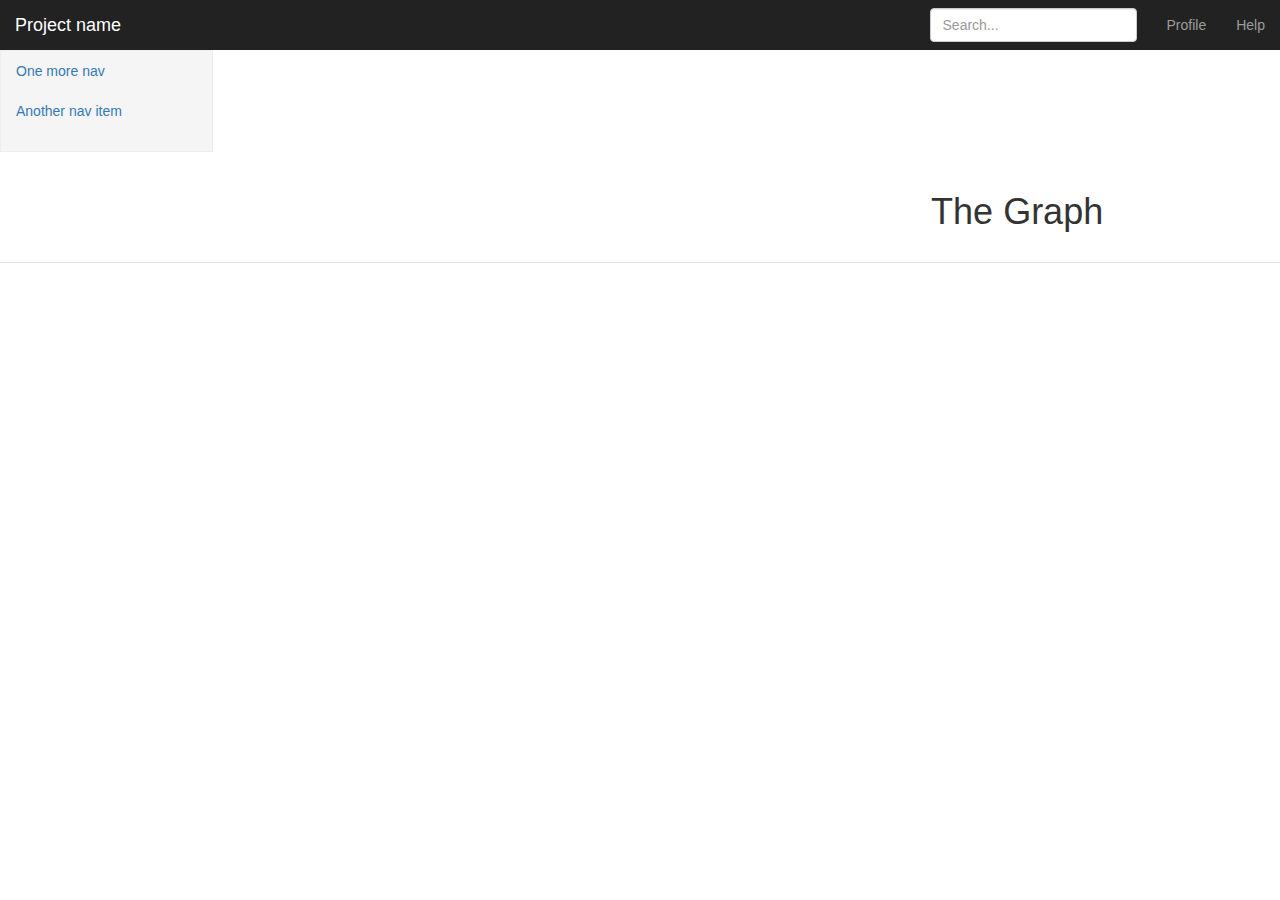
<file: server/home.html>
<!DOCTYPE html>
<head>
    <meta charset="utf-8">
    <meta http-equiv="X-UA-Compatible" content="IE=edge">
    <meta name="viewport" content="width=device-width, initial-scale=1">
    <!-- The above 3 meta tags *must* come first in the head; any other head content must come *after* these tags -->
    <meta name="description" content="">
    <meta name="author" content="140849,Axtux">
    <link rel="icon" href="./favicon.ico">

    <title>Graphisy</title>
    
    <link href="./css/bootstrap.min.css" rel="stylesheet">
    <link href="./css/dashboard.css" rel="stylesheet">
  </head>
  <body>
    <nav class="navbar navbar-inverse navbar-fixed-top">
      <div class="container-fluid">
        <div class="navbar-header">
          <button type="button" class="navbar-toggle collapsed" data-toggle="collapse" data-target="#navbar" aria-expanded="false" aria-controls="navbar">
            <span class="sr-only">Toggle navigation</span>
            <span class="icon-bar"></span>
            <span class="icon-bar"></span>
            <span class="icon-bar"></span>
          </button>
          <a class="navbar-brand" href="#">Project name</a>
        </div>
        <div id="navbar" class="navbar-collapse collapse">
          <ul class="nav navbar-nav navbar-right">
            <li><a href="#">Profile</a></li>
            <li><a href="#">Help</a></li>
          </ul>
          <form class="navbar-form navbar-right">
            <input class="form-control" placeholder="Search..." type="text"/>
          </form>
        </div>
      </div>
    </nav>
    
    <div class="container-fluid">
      <div class="row">
        <div class="col-sm-3 col-md-2 sidebar">
          <ul class="nav nav-sidebar">
            <li><a href="" data-toggle="modal" data-target=".bs-example-modal-lg">One more nav</a></li>
            <li><a href="">Another nav item</a></li>
          </ul>
        </div>
        <div class="col-sm-9 col-sm-offset-3 col-md-10 col-md-offset-2 main">
          <div class = "row">
            <div class = "col-md-8" background-color = "#00ff00"></div>
            <div class = "col-md-4" background-color = "#ffff00">
              <h1>The Graph</h1>
            </div>
          </div>	
        </div>
      </div>
    </div>
    
    <div class="modal fade bs-example-modal-lg" tabindex="-1" role="dialog" aria-labelledby="myLargeModalLabel" aria-hidden="true">
      <div class="modal-dialog">
        <div class="modal-content">
          <form>
            <div class="modal-header">
                    <button type="button" class="close" data-dismiss="modal" aria-label="Close"><span aria-hidden="true">&times;</span></button>
                    <h4 class="modal-title" id="exampleModalLabel">New / Change</h4>
            </div>
            <div class="modal-body">
              <div class="form-group">
                <label for="recipient-name" class="control-label">Name:</label>
                <input type="text" class="form-control" id="recipient-name">
              </div>
              <div class="form-group">
                <label for="message-text" class="control-label">Description:</label>
                <textarea class="form-control" id="message-text"></textarea>
              </div>
              <div class="form-group">
                <label for="message-text" class="control-label">Type:</label>
                
                <select class="form-control">
                  <option>Data</option>
                  <option>File</option>
                  <option>Link</option>
                  <option>GPS</option>
                </select>
              </div>

              <div class = "form-group" id="Data">
                <input type="file" class="control-label">
              </div>

              <div class = "form-group" id="Link">
                <label for="message-text" class="control-label">Link:</label>
                <input type="text" class="form-control">
              </div>
              <div id="GPS">
                <div class = "form-group">
                  <button type="button" class="btn btn-info" onclick="getLocation()">Locate your device</button>
                </div>
                <div class = "form-group">
                  <label for="message-text" class="control-label">Latitude:</label>
                  <input type="text" id="lat" class="form-control">
                </div>
                <div class="form-group">
                  <label for="message-text" class="control-label">Longitude:</label>
                  <input type="text" id="lon" class="form-control">
                </div>
              </div>
            </div>
            <div class="modal-footer">
              <div class = "form-group" id="GPS">
                <button type="button" class="btn btn-primary">Accept</button>
              </div>
            </div>
          </form>
        </div>
      </div>
    </div>
    
  <div class="modal-footer"> </div>
  
  <script src="js/jquery-2.1.3.min.js"></script>
  <script src="js/gps.js"></script>
  <script src="js/bootstrap.min.js"></script>
  
  <svg style="visibility: hidden; position: absolute; top: -100%; left: -100%;" preserveAspectRatio="none" viewBox="0 0 200 200" height="200" width="200"><defs></defs><text style="font-weight:bold;font-size:10pt;font-family:Arial, Helvetica, Open Sans, sans-serif;dominant-baseline:middle" y="10" x="0">200x200</text></svg>
  </body>
</html>
</file>
<file: server/css/dashboard.css>
/* Move down content because we have a fixed navbar that is 50px tall */
body {
  padding-top: 50px;
  padding-bottom: 50px;
}

/*
 * Top navigation
 * Hide default border to remove 1px line.
 */
.navbar-fixed-top {
  border: 0;
}

/*
 * Sidebar
 */

/* Hide for mobile, show later */
.sidebar {
  background-color: #f5f5f5;
  border: 1px solid #eee;
}

/* Sidebar navigation */
.nav-sidebar {
  margin-right: -21px; /* 20px padding + 1px border */
  margin-bottom: 20px;
  margin-left: -20px;
}
.nav-sidebar > li > a {
  padding-right: 20px;
  padding-left: 20px;
}
.nav-sidebar > .active > a,
.nav-sidebar > .active > a:hover,
.nav-sidebar > .active > a:focus {
  color: #fff;
  background-color: #428bca;
}

/*
 * Main content
 */
.main {
  padding: 20px;
}
@media (min-width: 768px) {
  .main {
    padding-right: 40px;
    padding-left: 40px;
  }
}

/*
 * Sigma container
 */
#sigma_container {
  padding: 0;
  position: relative;
  top: 0;
  left: 0;
  width: 100%;
  height: 1000px;
}
.no-padding {
  padding: 0;
}

/*
 * Creation/Edition form
 */
#profile,
#link,
#file,
#gps,
#edge,
#preview-profile,
#preview-link,
#preview-file,
#preview-gps,
#preview-edge,
#add,
#form,
#preview,
.edge #data,
.edge #preview-data {
  display: none;
}
.profile #profile,
.link #link,
.file #file,
.gps #gps,
.edge #edge,
.profile #preview-profile,
.link #preview-link,
.file #preview-file,
.gps #preview-gps,
.edge #preview-edge,
.add #add,
.form #form,
.preview #preview {
  display: block;
}

.search-result:hover {
  background-color: #eee;
  cursor: pointer;
}

.footer {
  background-color: #f5f5f5;
}
</file>
